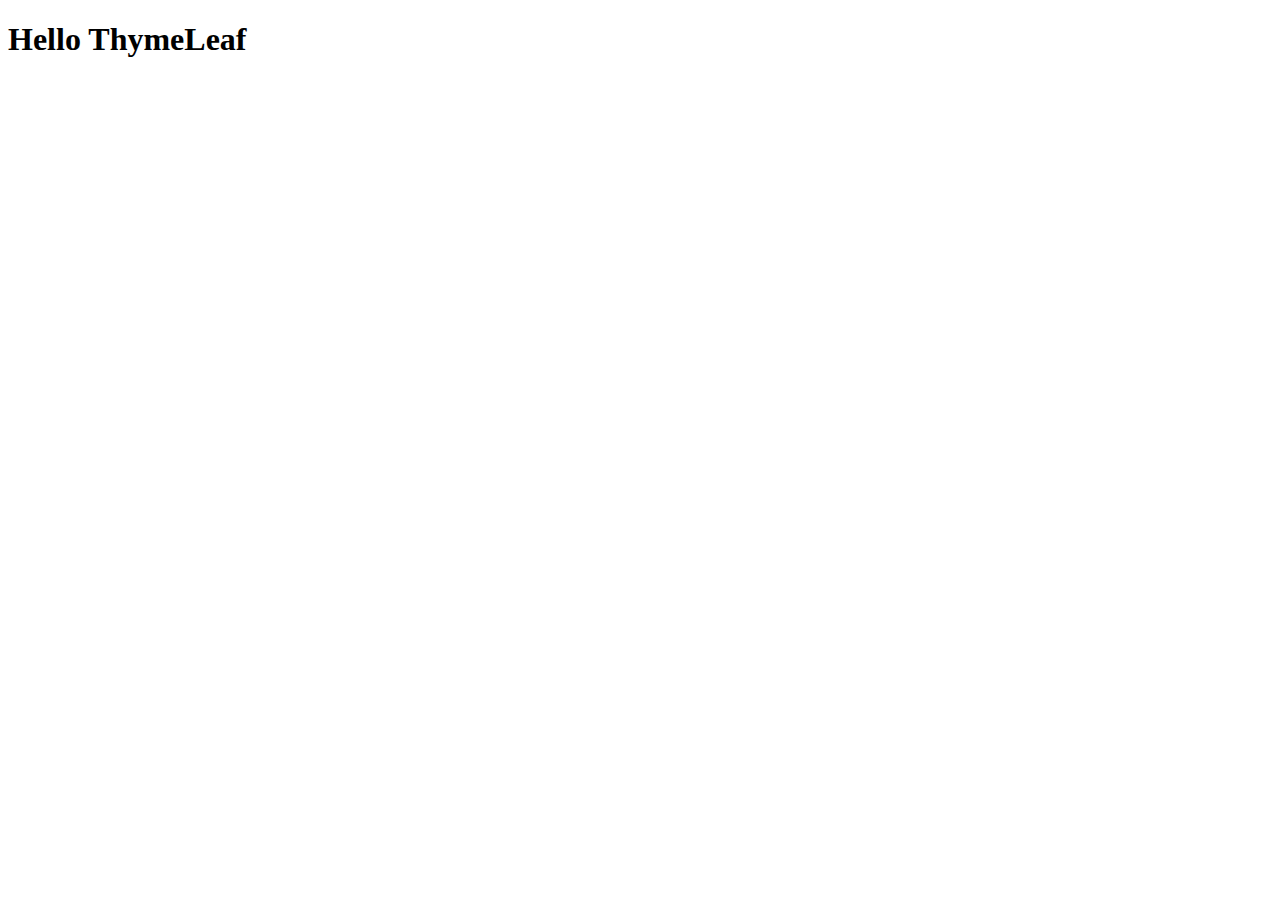
<file: hellot/src/main/resources/templates/index.html>
<!DOCTYPE html>
<html lang="ko" xmlns:th="https://www.thymeleaf.org">
<head>
    <meta charset="UTF-8">
    <title>Title</title>
</head>
<body>
    <h1>Hello ThymeLeaf</h1>
    <h2 th:text="${data}"></h2>
    <div th:each="s: ${datas}">
        <h3 th:text="${s}"></h3>
    </div>
</body>
</html>
</file>
